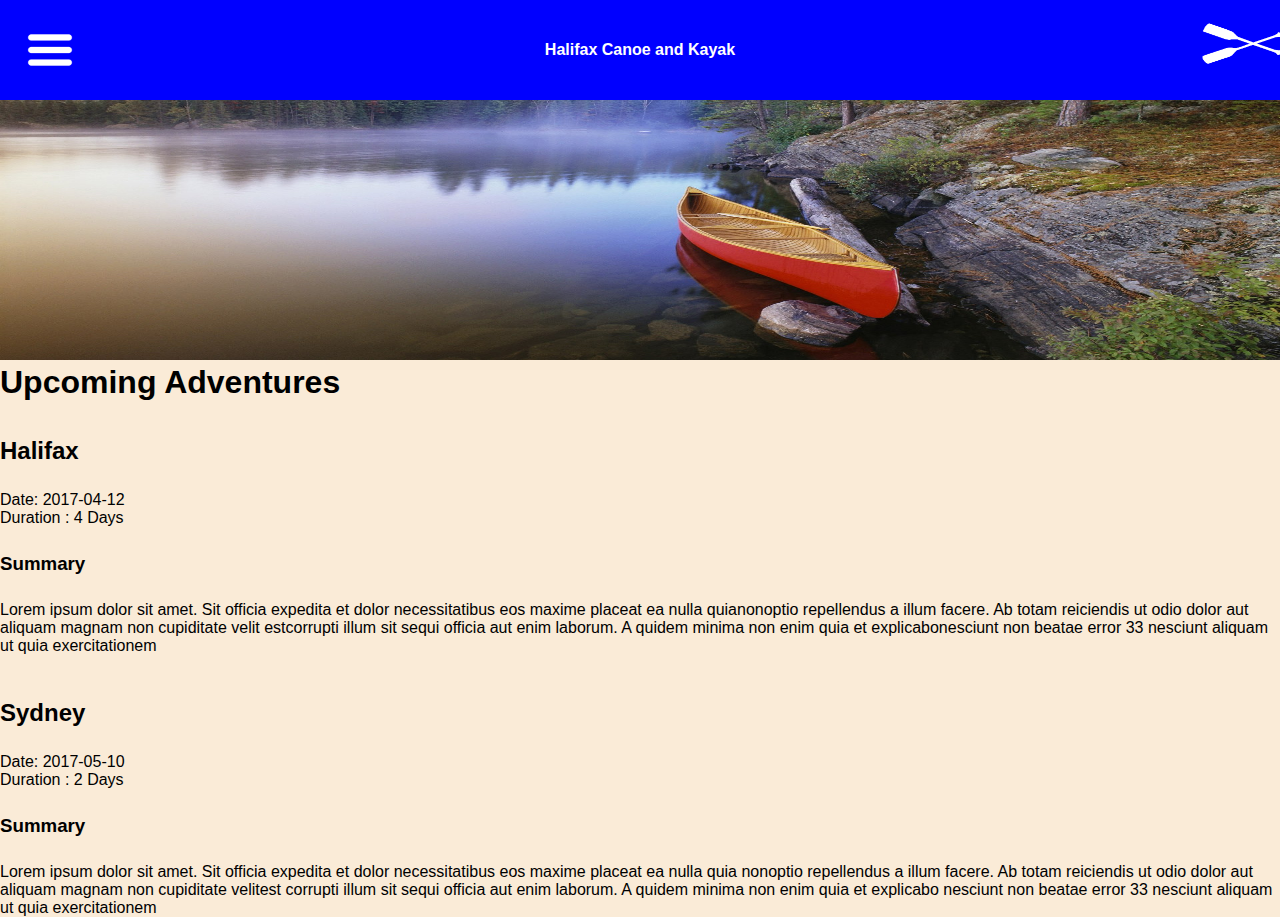
<file: index.html>
<!DOCTYPE html>
<html lang="en">

<head>
    <meta charset="UTF-8">
    <meta http-equiv="X-UA-Compatible" content="IE=edge">
    <meta name="viewport" content="width=device-width, initial-scale=1.0">
    <title>Halifax Canoe and Kayak</title>
    <link rel="stylesheet" href="style.css">


</head>

<body>

    <header class="header_bar">
        <img id="nav_toggle_button" class="header_button" src="hamburger.png">

        <nav class="header_nav">

            <ul class="header_nav_menu">
                <li><a href="#"> Home</a> </li>
                <li><a href="book_trip.html"></a> Book Trip</li>
                <li> <a href="admin_log.html"></a> Admin Login</li>
            </ul>

        </nav>
        <div class="Halifax">
            <h4 style="color:white;">Halifax Canoe and Kayak</h4>
        </div>
        <div class="paddle_image">
            <img class="paddle_image" src="/paddle-white.png" width="100" height="70" ALT="align box" ALIGN=RIGHT>
        </div>
    </header>

    <main>
        <center><img id="canoe" src="/canoe.jpg" alt="Picture of Canoe"></center>
    </main>
    <div>
        <h1>Upcoming Adventures</h1>
    </div>
    <div>
        <br>
        <br>
        <h2>Halifax</h2>
        <br>

        <p>Date: 2017-04-12
            <br>
            Duration : 4 Days
        </p>
        <br>
        <h3>Summary</h3>
        <br>
        <p>Lorem ipsum dolor sit amet. Sit officia expedita et dolor necessitatibus eos maxime placeat ea nulla quianonoptio repellendus a illum facere. Ab totam reiciendis ut odio dolor aut aliquam magnam non cupiditate velit estcorrupti illum sit sequi officia aut enim laborum. A quidem minima non enim quia et explicabonesciunt non beatae error 33 nesciunt aliquam ut quia exercitationem
        </p>
    </div>

    <div>
        <br>
        <br>
        <h2>Sydney</h2>
        <br>

        <p>Date: 2017-05-10
            <br>
            Duration : 2 Days
        </p>
        <br>
        <h3>Summary</h3>
        <br>
        <p>Lorem ipsum dolor sit amet. Sit officia expedita et dolor necessitatibus eos maxime placeat ea nulla quia nonoptio repellendus a illum facere. Ab totam reiciendis ut odio dolor aut aliquam magnam non cupiditate velitest corrupti illum sit sequi officia aut enim laborum. A quidem minima non enim quia et explicabo nesciunt non beatae error 33 nesciunt aliquam ut quia exercitationem
        </p>
    </div>



    <script src="https://ajax.googleapis.com/ajax/libs/jquery/3.6.3/jquery.min.js"></script>

    <script src="script.js"></script>
</body>

</html>
</file>
<file: style.css>
* {
    margin: 0px;
}

html,
body {
    height: 100%;
}

body {
    font-family: 'Gill Sans', 'Gill Sans MT', Calibri, 'Trebuchet MS', sans-serif;
    background-color: antiquewhite;
}

p {
    margin: 0.5em 0 0.5em 0;

}

header {
    display: block;
    position: fixed;
    top: 0;
    left: 0;
    width: 100%;
    background-color: brown;
    padding: 10px;
}

.header_bar {
    width: 100%;
    height: 80px;
    background-color: blue;
}

.header_button {
    width: 50px;
    height: 50px;
    padding: 15px;
    z-index: 4;
}

nav a:visited,
nav a:link {
    color: white;
    text-decoration: none;
}

nav>ul {
    display: inline;
    padding: 0;
}

nav>ul>li {
    display: inline-block;
    list-style: none;
    margin: 0 5px 0 5px;
}

aside,
article {
    padding: 2em;
}

aside {
    text-align: center;
}

article {
    width: 75%;
}

.header_nav {
    background-color: blue;
    height: 100vh;
    width: 30vw;
    position: fixed;
    left: -30vw;
}

.header_nav.active {
    left: 0vw;
}

li {
    list-style-type: none;
    color: white;
    font-family: 'Gill Sans', 'Gill Sans MT', Calibri, 'Trebuchet MS', sans-serif;
    font-size: 15pt;
    padding-top: 20px;

}

.header_bar {
    display: flex;
}
.Halifax{flex-grow: 1;
    align-self: center;
    display: flex;
    align-content: center;
    justify-content: center;}
.colums {
    border: solid 1px black;
    display: flex;
}

#canoe {
    width: 100%;
    height: 360px;

}

@media only screen and (min-width: 1200px) {
    /* styles for wide screens */
}

@media only screen and (max-width: 800px) {
    /* styles for narrow screens */
}
</file>
